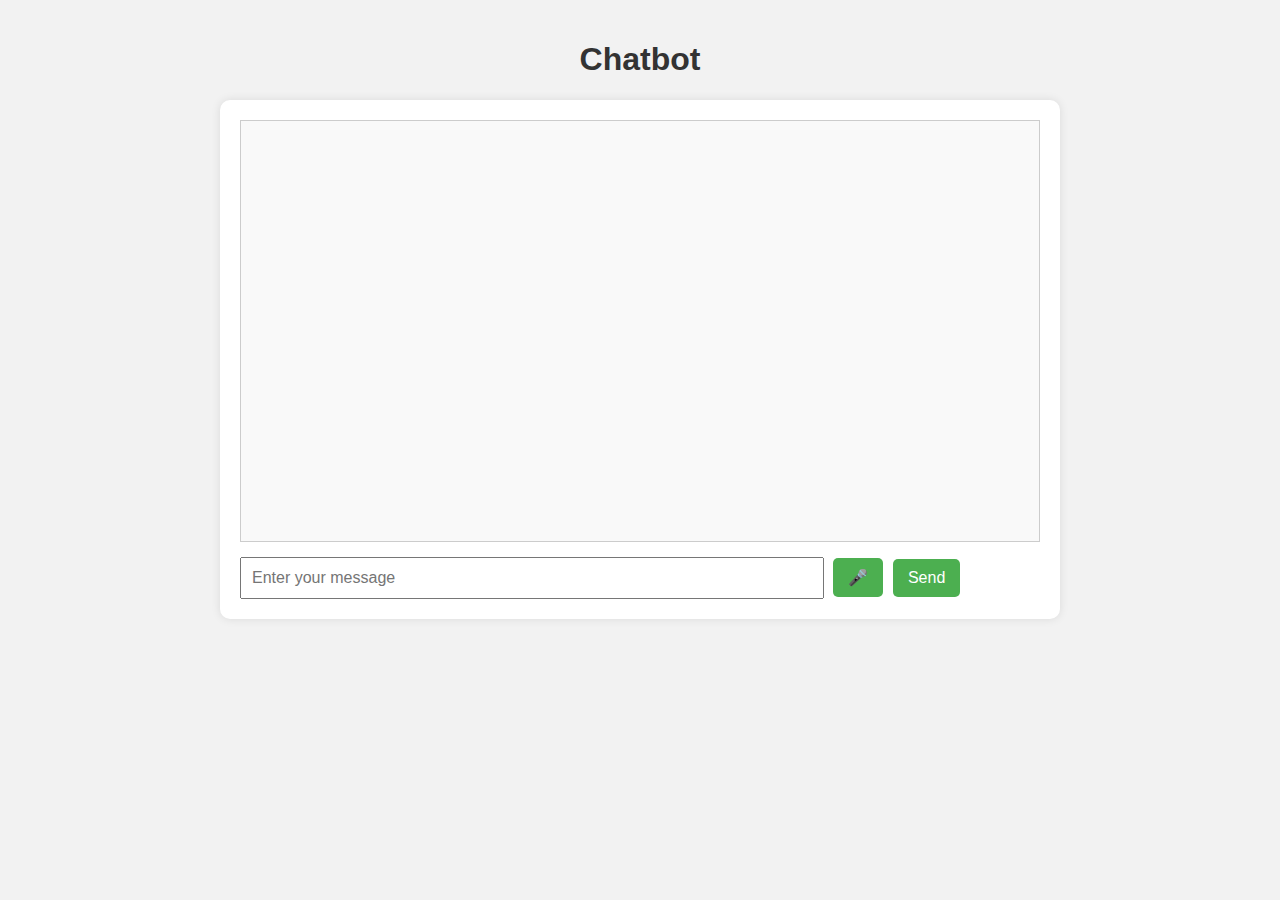
<file: chatbot/templates/index.html>
<!DOCTYPE html>
<html lang="en">
<head>
    <meta charset="UTF-8">
    <meta name="viewport" content="width=device-width, initial-scale=1.0">
    <title>Chatbot</title>
    <script src="https://code.jquery.com/jquery-3.6.0.min.js"></script>
    <style>
        body {
            font-family: Arial, sans-serif;
            background-color: #f2f2f2;
            margin: 0;
            padding: 20px;
        }

        h1 {
            text-align: center;
            color: #333;
        }

        #chat-container {
            max-width: 800px;
            margin: 20px auto;
            background-color: white;
            border-radius: 10px;
            padding: 20px;
            box-shadow: 0 0 10px rgba(0,0,0,0.1);
        }

        #chat-box {
            height: 400px;
            overflow-y: scroll;
            border: 1px solid #ccc;
            padding: 10px;
            margin-bottom: 15px;
            background-color: #f9f9f9;
        }

        .user-message {
            color: #1a73e8;
            font-weight: bold;
            margin-bottom: 10px;
        }

        .bot-message {
            color: #333;
            background-color: #e8eaf6;
            padding: 10px;
            border-radius: 6px;
            margin-bottom: 15px;
            white-space: pre-wrap;
        }

        #user-input {
            width: 70%;
            padding: 10px;
            font-size: 16px;
        }

        /* ✅ Styled Send and Mic buttons */
        .chat-btn {
            padding: 10px 15px;
            font-size: 16px;
            margin-left: 5px;
            cursor: pointer;
            background-color: #4caf50; /* Green */
            color: white;
            border: none;
            border-radius: 5px;
        }

        .chat-btn:hover {
            background-color: #45a049;
        }
    </style>
</head>
<body>
    <h1>Chatbot</h1>
    <div id="chat-container">
        <div id="chat-box">
            <!-- Chat will be appended here -->
        </div>
        <input type="text" id="user-input" placeholder="Enter your message">
        <button class="chat-btn" onclick="startVoiceRecognition()">🎤</button>
        <button class="chat-btn" onclick="sendMessage()">Send</button>
    </div>

    <script>
        function getCookie(name) {
            let cookieValue = null;
            if (document.cookie && document.cookie !== '') {
                const cookies = document.cookie.split(';');
                for (let i = 0; i < cookies.length; i++) {
                    const cookie = cookies[i].trim();
                    if (cookie.substring(0, name.length + 1) === (name + '=')) {
                        cookieValue = decodeURIComponent(cookie.substring(name.length + 1));
                        break;
                    }
                }
            }
            return cookieValue;
        }

        const csrfToken = getCookie('csrftoken');

        function startVoiceRecognition() {
            const recognition = window.SpeechRecognition || window.webkitSpeechRecognition;
            if (!recognition) {
                alert("Speech recognition is not supported in this browser.");
                return;
            }

            const recognitionInstance = new recognition();
            recognitionInstance.lang = 'en-US';
            recognitionInstance.onresult = function(event) {
                const userInput = event.results[0][0].transcript;
                document.getElementById('user-input').value = userInput;
            };
            recognitionInstance.start();
        }

        function sendMessage() {
            const userInput = document.getElementById('user-input').value;

            if (userInput.trim() === '') return;

            $('#chat-box').append(`<div class="user-message">User: ${userInput}</div>`);

            $.ajax({
                url: '/get_response/',
                type: 'POST',
                data: {
                    'user_input': userInput,
                    'csrfmiddlewaretoken': csrfToken
                },
                success: function(data) {
                    const botResponse = data.response.replace(/\n/g, "<br>").replace(/```([\s\S]*?)```/g, '<pre><code>$1</code></pre>');
                    $('#chat-box').append(`<div class="bot-message">Bot: ${botResponse}</div>`);
                    document.getElementById('user-input').value = '';
                    $('#chat-box').scrollTop($('#chat-box')[0].scrollHeight);
                },
                error: function(xhr, errmsg, err) {
                    console.log("Error:", errmsg);
                }
            });
        }
    </script>
</body>
</html>
</file>
